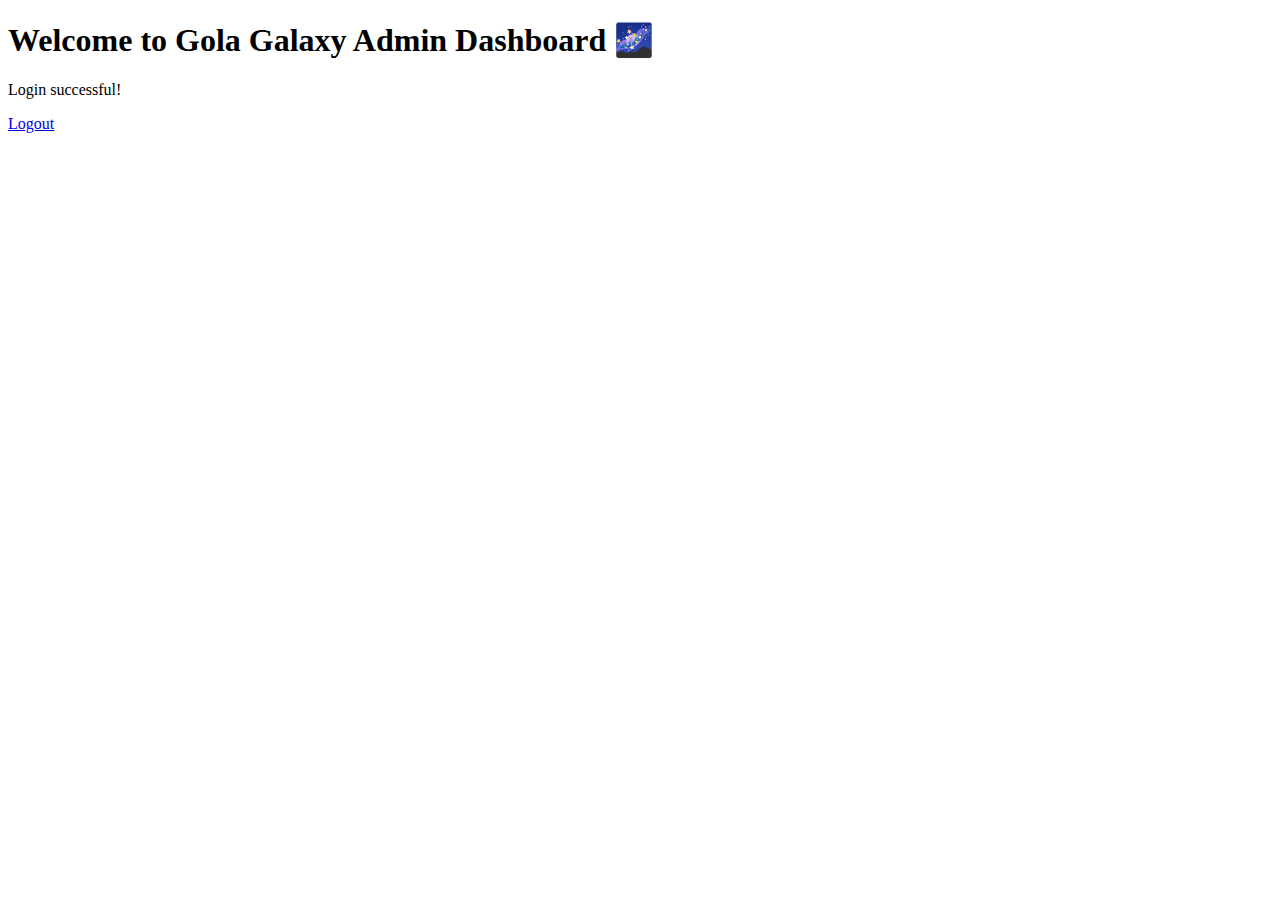
<file: admin/dashbord.html>
<!DOCTYPE html>
<html lang="en">
<head>
  <meta charset="UTF-8" />
  <title>Admin Dashboard</title>
</head>
<body>
  <h1>Welcome to Gola Galaxy Admin Dashboard 🌌</h1>

  <p>Login successful!</p>

  <a href="login.html">Logout</a>
</body>
</html>
</file>
